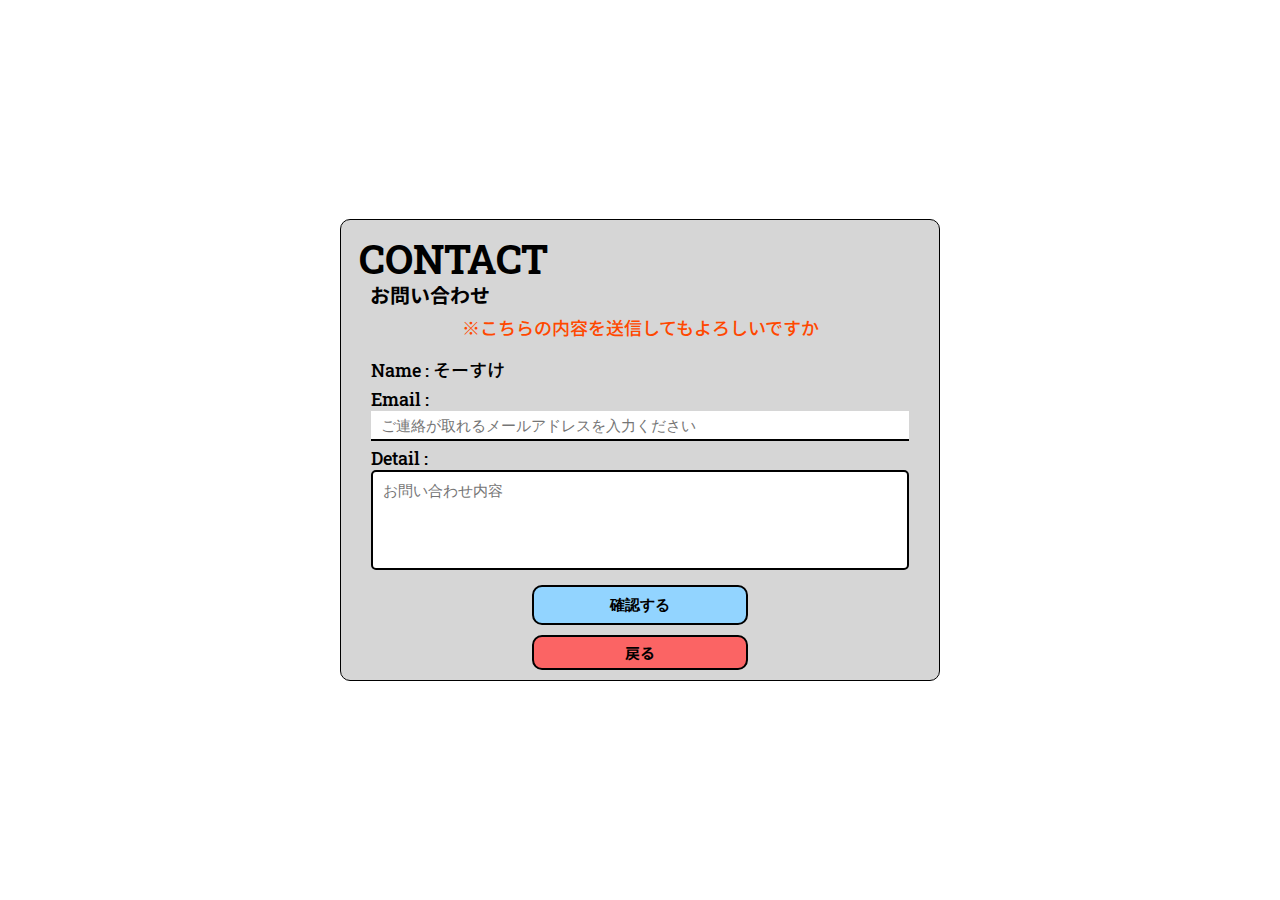
<file: contact/sub.html>
<!DOCTYPE html>
<html lang="ja">
    <head>
        <meta charset="UTF-8" />
        <meta name="viewport" content="width=device-width, initial-scale=1.0" />
        <!-- Googlefont -->
        <link rel="preconnect" href="https://fonts.googleapis.com" />
        <link rel="preconnect" href="https://fonts.gstatic.com" crossorigin />
        <link
            href="https://fonts.googleapis.com/css2?family=Noto+Sans+JP:wght@100..900&family=Roboto+Slab:wght@100..900&family=Sacramento&family=Walter+Turncoat&display=swap"
            rel="stylesheet" />
        <title>コンタクトページ</title>
        <link rel="stylesheet" href="css/style.css" />
    </head>

    <body>
        <div class="box">
            <div class="title-box">
                <h1 class="title pop-3">CONTACT</h1>
                <h2 class="sub-title">お問い合わせ</h2>
                <p class="ex-text">※こちらの内容を送信してもよろしいですか</p>
            </div>
            <form action="contact_check.php" method="POST">
                <div class="form-list">
                    <p class="pop-3">
                        Name : <span class="checkList">そーすけ</span>
                    </p>
                </div>
                <div class="form-list">
                    <label for="email">Email :</label>
                    <input
                        type="email"
                        id="name"
                        name="email"
                        placeholder="ご連絡が取れるメールアドレスを入力ください"
                        required />
                </div>
                <div class="form-list">
                    <label for="content">Detail :</label>
                    <textarea
                        id="content"
                        name="content"
                        placeholder="お問い合わせ内容"
                        required></textarea>
                </div>

                <input type="hidden" name="token" value="" />

                <div class="submit">
                    <input type="submit" value="確認する" name="submit" />
                </div>
                <div class="submit">
                    <a class="submitBotton" href="index.php">戻る</a>
                </div>
            </form>
        </div>
    </body>
</html>
</file>
<file: contact/css/style.css>
* {
    padding: 0;
    margin: 0;
    box-sizing: border-box;
}
body {
    font-family: "Noto Sans JP", sans-serif;
    height: 100vh;
    width: 100vw;
    overflow: hidden;
    display: flex;
    justify-content: center;
    align-items: center;
}
.pop-1 {
    font-family: "Walter Turncoat", cursive;
}
.pop-2 {
    font-family: "Sacramento", cursive;
}
.pop-3 {
    font-family: "Roboto Slab", serif;
}
.box {
    background-color: rgb(214, 214, 214);
    width: clamp(400px, 50%, 600px);
    border-radius: 10px;
    border: 1px solid black;
}
.title-box {
    padding: 2% 3%;
}
.title {
    font-size: 40px;
}
.sub-title {
    font-size: 20px;
    position: relative;
    top: -5px;
    left: 2%;
}
.ex-text {
    text-align: center;
    color: rgb(255, 72, 0);
    font-size: 18px;
    font-weight: 500;
}
form {
    width: 90%;
    margin: 0 auto;
}
.form-list {
    margin: 5px 0;
}
.form-list label {
    display: block;
    font-size: 18px;
    font-weight: 500;
    font-family: "Roboto Slab", serif;
}
.form-list p {
    font-size: 18px;
    font-weight: 500;
}
.checkList {
    font-family: "Noto Sans JP", sans-serif;
}
.form-list input {
    width: 100%;
    border: none;
    border-bottom: solid 2px black;
    height: 30px;
    font-size: 15px;
    padding-left: 10px;
}
.form-list textarea {
    resize: none;
    width: 100%;
    padding: 10px;
    height: 100px;
    font-size: 15px;
    border: 2px solid black;
    border-radius: 5px;
}
.submit {
    justify-content: center;
    text-align: center;
    margin: 10px 0;
}
.submit input {
    width: 40%;
    height: 40px;
    border: 2px solid black;
    border-radius: 10px;
    background-color: rgb(146, 212, 255);
    font-weight: bold;
    font-size: 15px;
    cursor: pointer;
}

.submitBotton {
    display: inline-block;
    width: 40%;
    padding: 5px;
    font-size: 15px;
    border: 2px solid black;
    border-radius: 10px;
    background-color: rgb(251, 100, 100);
    font-weight: bold;
    text-decoration: none;
    color: black;
}
</file>
